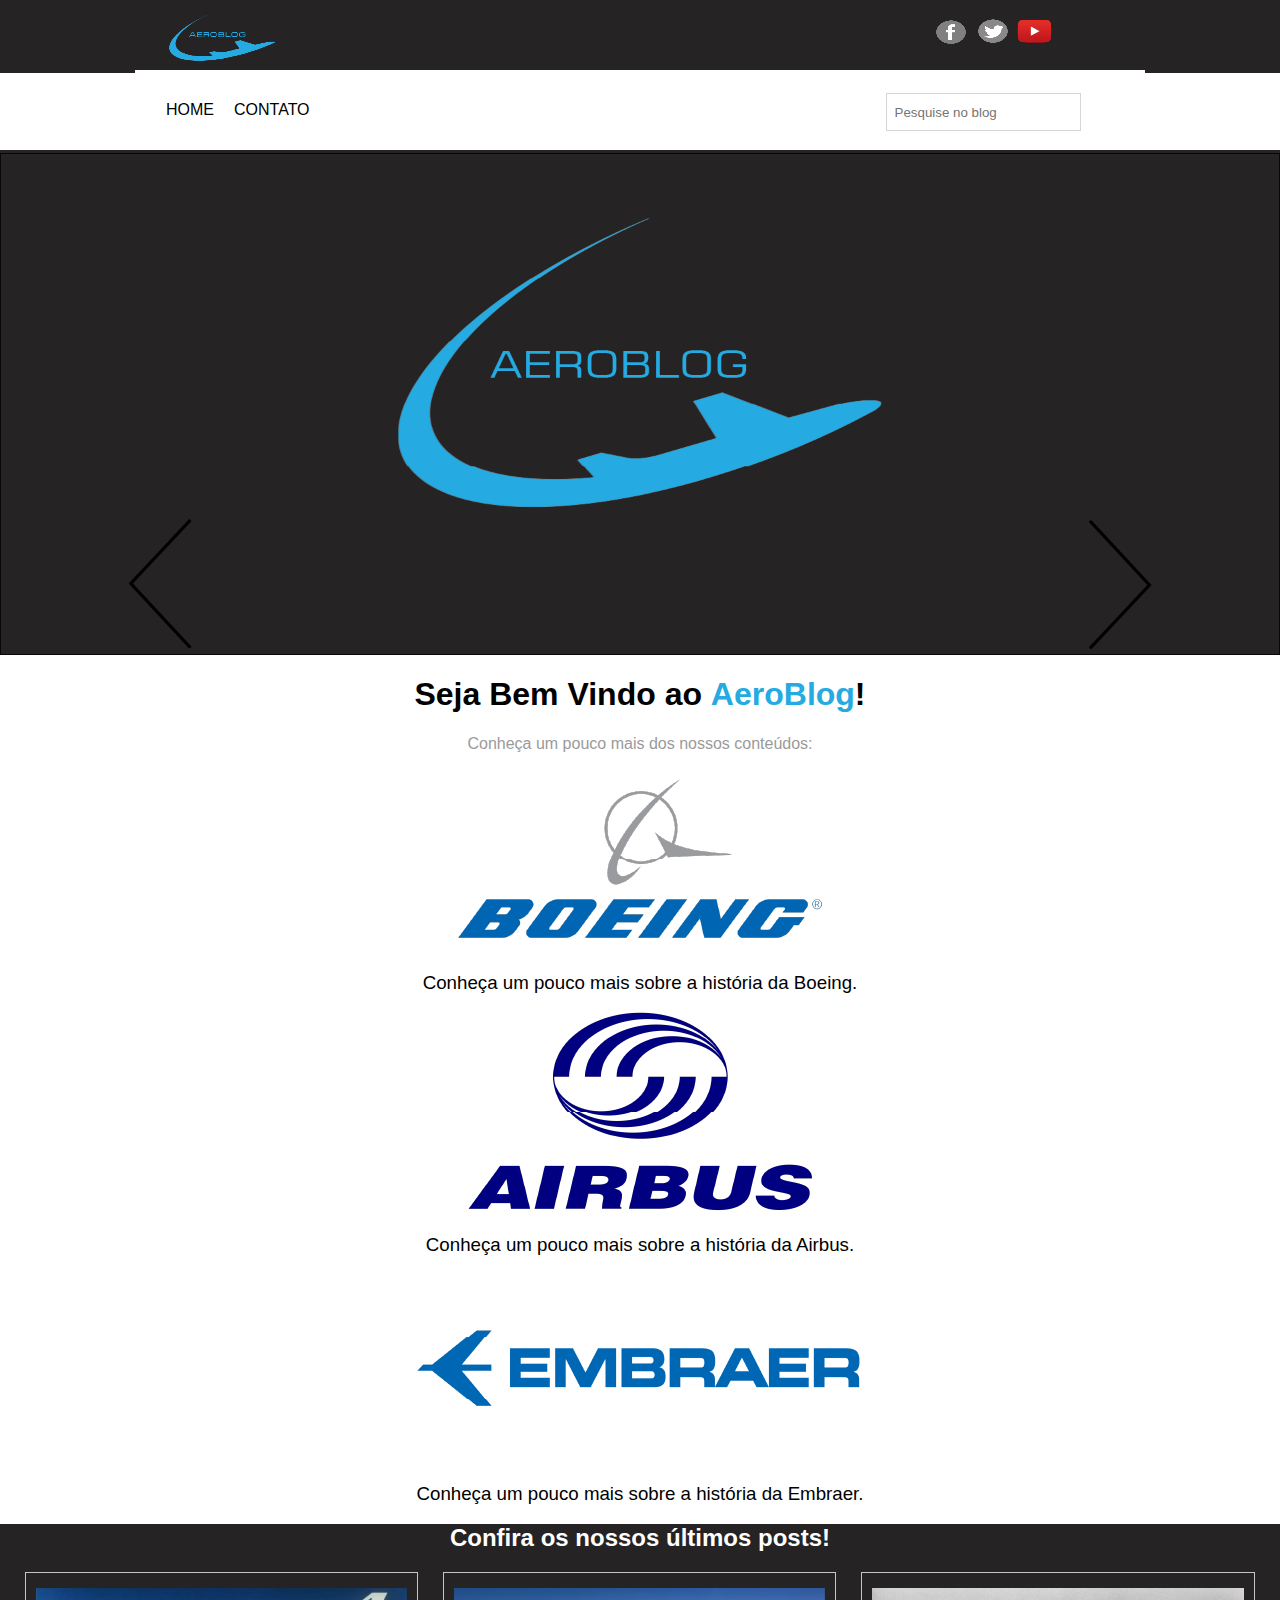
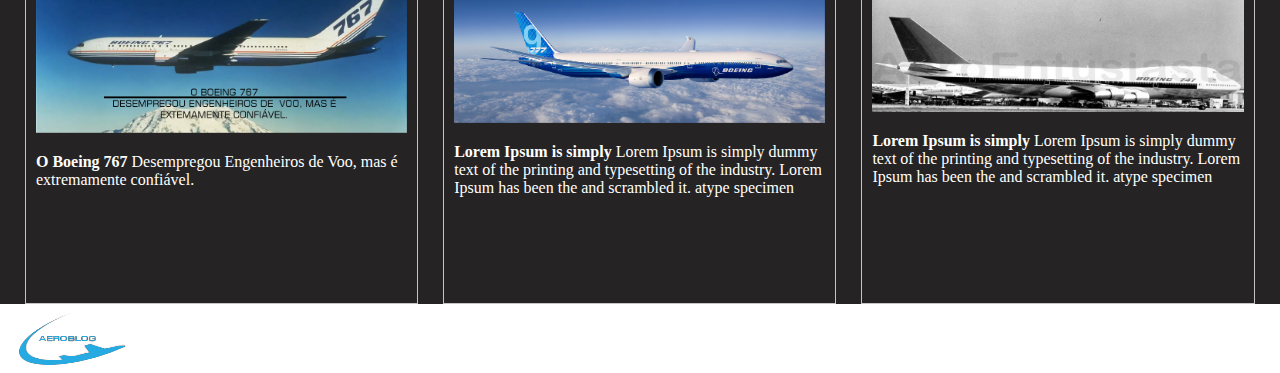
<file: index.html>
<!DOCTYPE html>

<html>

<head>
    <link rel="stylesheet" type="text/css" href="./css/main.css">
    <link rel="stylesheet" type="text/css" href="./css/slick.css" />

    <title>AeroBlog</title>
</head>

<body>
    <header class="Menu-principal">
        <main>
            <div class="retangulo-1">
                <div class="logoab">
                    <a href="index.html"><img src="./img/logo blog.png" /></a>
                </div>
                <div class="redesociais">
                    <ul>
                        <li>
                            <a href="https://www.facebook.com/" target="_blank">
                                <img src="./img/logo facebook.png" /></a>
                        </li>
                        <li>
                            <a href="https://twitter.com/login?lang=pt" target="_blank"><img
                                    src="./img/logo twitter.png" />
                            </a>
                        </li>
                        <li>
                            <a href="https://www.youtube.com/" target="_blank">
                                <img src="./img/logo youtube.png" />
                            </a>
                        </li>
                    </ul>
                </div>
            </div>
        </main>
    </header>
    <main class="paginatd bottonborder">
        <div class="retangulo2">
            <div class="menu">
                <ul>
                    <li>
                        <a href="index.html">Home</a>
                    </li>
                    <li>
                        <a href="Contato.html">Contato</a>
                    </li>

                </ul>
            </div>
            <div class="pesquisa">
                <input placeholder="Pesquise no blog" type="text" />
            </div>
        </div>

    </main>
    <div class="paginatd">
        <div class="slider-principal">
            <img src="./img/Introduc.png">
            <img src="./img/Boeingimg.png">
            <img src="./img/Embraerimg.png">
        </div>

    </div>
    <div class="paginatd">
        <div class="content text-destaque">
            <h1> Seja Bem Vindo ao <strong>AeroBlog</strong>!</h1>
            <p>Conheça um pouco mais dos nossos conteúdos:</p>

            <div class="imgscontent">
                <a href="Boeing.html"> <img src="./img/Asset 8.png" /> </a>
                <h3> Conheça um pouco mais sobre a história da Boeing. </h3>
                <p></p>
            </div>
            <div class="imgscontent">
                <a href="Airbus.html"> <img src="./img/Asset 9.png" /> </a>
                <h3> Conheça um pouco mais sobre a história da Airbus. </h3>
                <p></p>
            </div>
            <div class="imgscontent">
                <a href="Embraer.html"> <img src="./img/Asset 10.png" /> </a>
                <h3> Conheça um pouco mais sobre a história da Embraer. </h3>
                <p></p>
            </div>

        </div>
    </div>

    <div class="Posts border">
        <h2> Confira os nossos últimos posts!</h2>
    </div>
    <div class="paginatd bloco-imagens-texto">
        <div class="paginat bloco-texto bloco-imagem">
            <a href="boeing767.html" style="text-decoration: none"><img src="./img/Boeing767.png">
                <p><b>O Boeing 767</b>
                    Desempregou Engenheiros de Voo, mas é extremamente confiável.
                </p>
            </a>
        </div>
        <div class="paginat bloco-texto bloco-imagem">
            <img src="./img/BoeingAP.png">
            <p><b>Lorem Ipsum is simply</b>
                Lorem Ipsum is simply dummy text of the printing and typesetting of the
                industry. Lorem
                Ipsum has been
                the and scrambled it.
                atype specimen
            </p>
        </div>
        <div class="paginat bloco-texto bloco-imagem">
            <img src="./img/Asset 13.png">
            <p><b>Lorem Ipsum is simply</b>
                Lorem Ipsum is simply dummy text of the printing and typesetting of the
                industry. Lorem
                Ipsum has been
                the and scrambled it.
                atype specimen
            </p>

        </div>
    </div>

    <div class="retangulo-1 ">
        <div class="logoab">
            <a href="index.html"><img src="./img/logo blog.png" /></a>
        </div>

        </header>
        </main>

        <script type="text/javascript" src="./js/jquery-1.11.0.min.js"></script>
        <script type="text/javascript" src="./js/jquery-migrate.js"></script>
        <script type="text/javascript" src="./js/slick.min.js"></script>
        <script type="text/javascript" src="./js/main.js"></script>
</body>

</html>
</file>
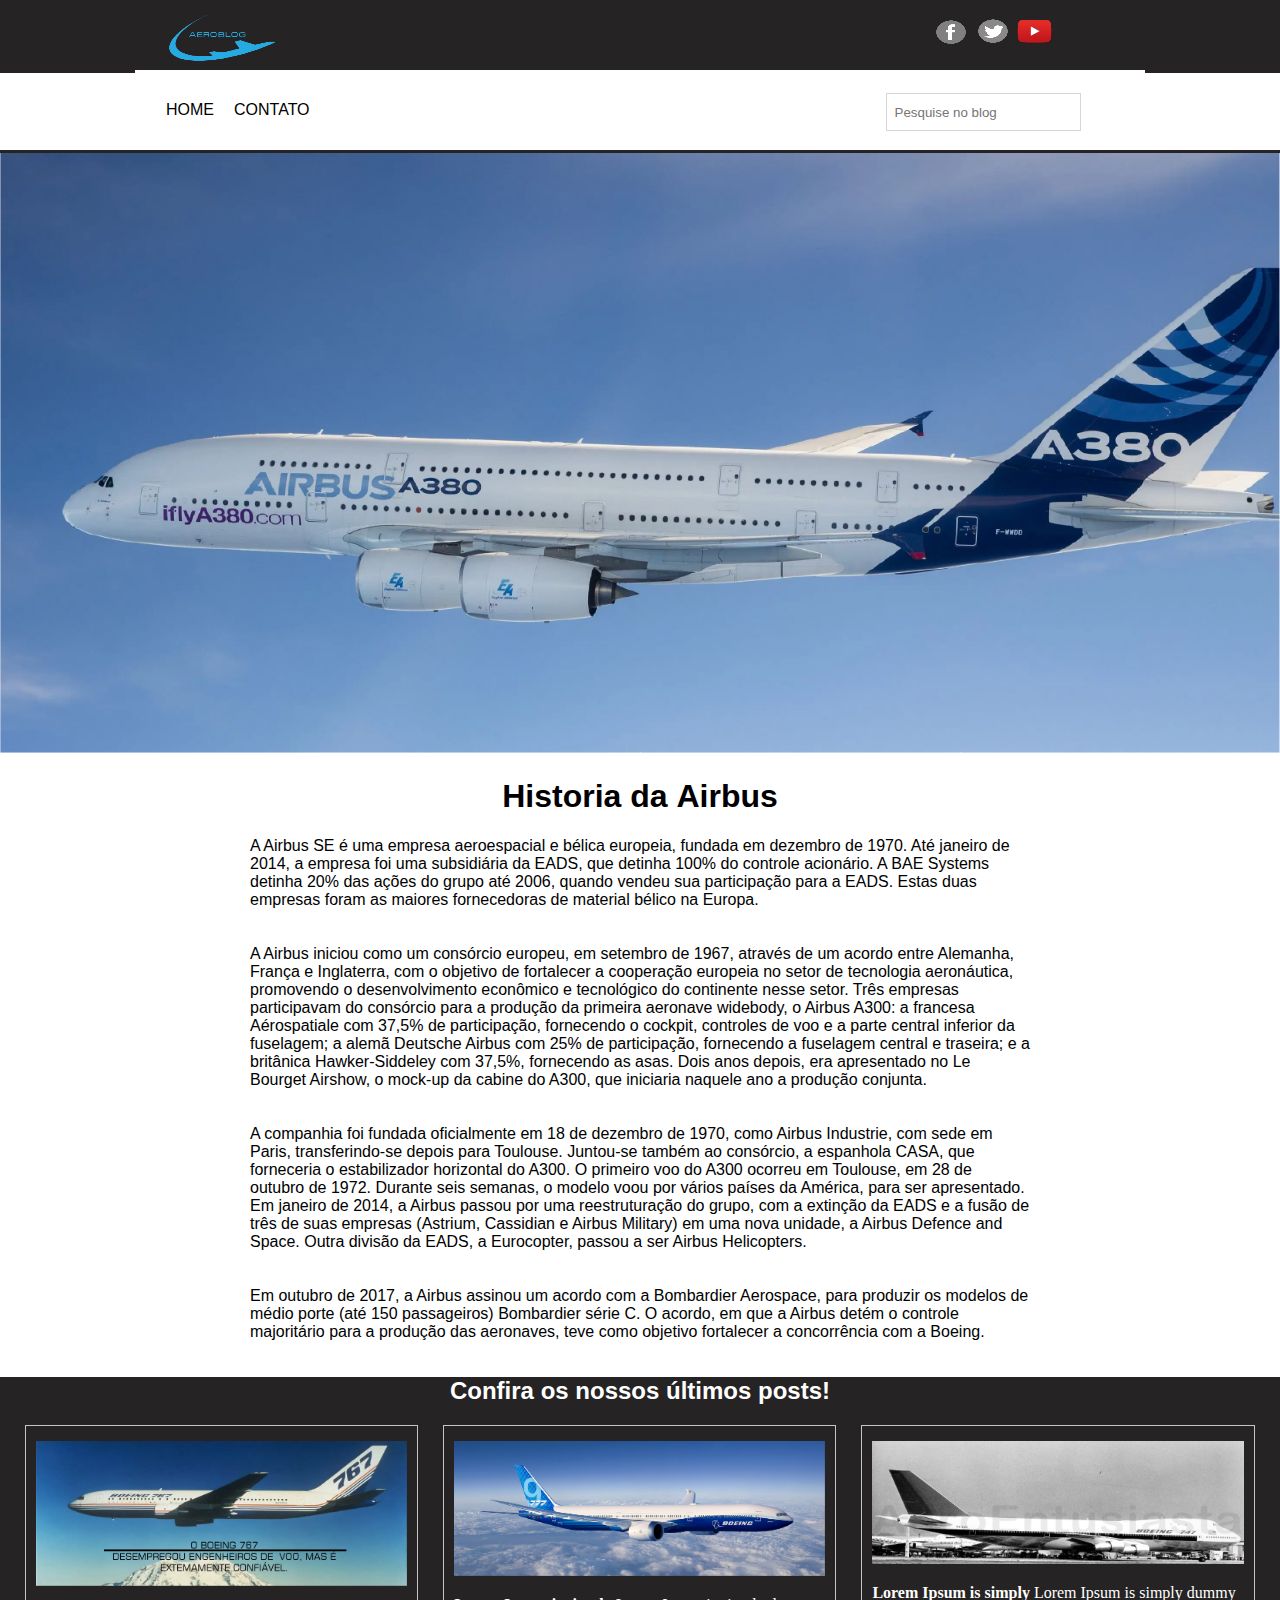
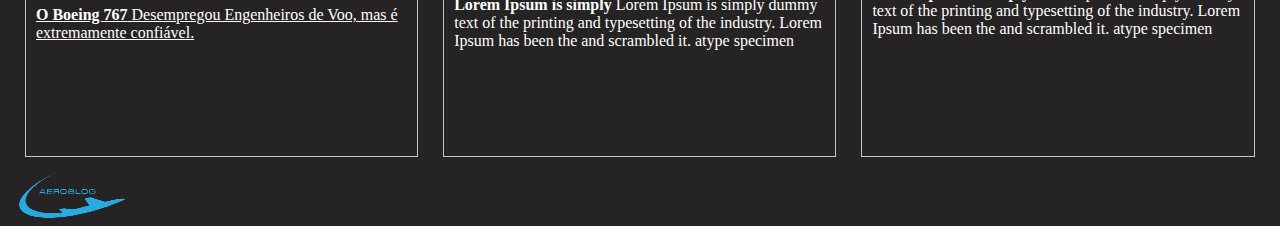
<file: Airbus.html>
<!DOCTYPE html>
<html>

<head>
    <link rel="stylesheet" type="text/css" href="./css/main.css">
    <link rel="stylesheet" type="text/css" href="./css/Airbus.css">
    <title>História da Airbus</title>
</head>

<body>
    <header class="Menu-principal">
        <main>
            <div class="retangulo-1">
                <div class="logoab">
                    <a href="index.html"><img src="./img/logo blog.png" /></a>
                </div>
                <div class="redesociais">
                    <ul>
                        <li>
                            <a href="https://www.facebook.com/" target="_blank">
                                <img src="./img/logo facebook.png" /></a>
                        </li>
                        <li>
                            <a href="https://twitter.com/login?lang=pt" target="_blank"><img
                                    src="./img/logo twitter.png" />
                            </a>
                        </li>
                        <li>
                            <a href="https://www.youtube.com/" target="_blank">
                                <img src="./img/logo youtube.png" />
                            </a>
                        </li>
                    </ul>
                </div>
            </div>
        </main>
    </header>
    <main class="paginatd bottonborder">
        <div class="retangulo2">
            <div class="menu">
                <ul>
                    <li>
                        <a href="index.html">Home</a>
                    </li>
                    <li>
                        <a href="Contato.html">Contato</a>
                    </li>

                </ul>
            </div>
            <div class="pesquisa">
                <input placeholder="Pesquise no blog" type="text" />
            </div>
        </div>
    </main>

    <div class="paginatd">
        <div class="histairbus text-airbus">
            <img src="./img/Airbuss.png">
            <h1>Historia da <strong>Airbus</strong></h1>
            <p>A Airbus SE é uma empresa aeroespacial e bélica europeia, fundada em dezembro de 1970. Até janeiro de
                2014, a empresa foi uma subsidiária da EADS, que detinha 100% do controle acionário. A BAE Systems
                detinha 20% das ações do grupo até 2006, quando vendeu sua participação para a EADS. Estas duas
                empresas foram as maiores fornecedoras de material bélico na Europa.
            </p><br></br>

            <p>A Airbus iniciou como um consórcio europeu, em setembro de 1967, através de um acordo entre Alemanha,
                França e Inglaterra, com o objetivo de fortalecer a cooperação europeia no setor de tecnologia
                aeronáutica, promovendo o desenvolvimento econômico e tecnológico do continente nesse setor. Três
                empresas participavam do consórcio para a produção da primeira aeronave widebody, o Airbus A300: a
                francesa Aérospatiale com 37,5% de participação, fornecendo o cockpit, controles de voo e a parte
                central inferior da fuselagem; a alemã Deutsche Airbus com 25% de participação, fornecendo a fuselagem
                central e traseira; e a britânica Hawker-Siddeley com 37,5%, fornecendo as asas. Dois anos depois, era
                apresentado no Le Bourget Airshow, o mock-up da cabine do A300, que iniciaria naquele ano a produção
                conjunta.</p><br></br>

            <p>A companhia foi fundada oficialmente em 18 de dezembro de 1970, como Airbus Industrie, com sede em Paris,
                transferindo-se depois para Toulouse. Juntou-se também ao consórcio, a espanhola CASA, que forneceria o
                estabilizador horizontal do A300. O primeiro voo do A300 ocorreu em Toulouse, em 28 de outubro de 1972.
                Durante seis semanas, o modelo voou por vários países da América, para ser apresentado.
                Em janeiro de 2014, a Airbus passou por uma reestruturação do grupo, com a extinção da EADS e a fusão de
                três de suas empresas (Astrium, Cassidian e Airbus Military) em uma nova unidade, a Airbus Defence and
                Space. Outra divisão da EADS, a Eurocopter, passou a ser Airbus Helicopters.</p><br></br>

            <p>Em outubro de 2017, a Airbus assinou um acordo com a Bombardier Aerospace, para produzir os modelos de
                médio porte (até 150 passageiros) Bombardier série C. O acordo, em que a Airbus detém o controle
                majoritário para a produção das aeronaves, teve como objetivo fortalecer a concorrência com a
                Boeing.</p><br></br>
        </div>
    </div>
    <div class="Posts border">
        <h2> Confira os nossos últimos posts!</h2>
    </div>
    <div class="paginatd bloco-imagens-texto">
        <div class="paginat bloco-texto bloco-imagem">
            <a href="boeing767.html"><img src="./img/Boeing767.png">
                <p><b>O Boeing 767</b>
                    Desempregou Engenheiros de Voo, mas é extremamente confiável.
                </p>
            </a>
        </div>
        <div class="paginat bloco-texto bloco-imagem">
            <img src="./img/BoeingAP.png">
            <p><b>Lorem Ipsum is simply</b>
                Lorem Ipsum is simply dummy text of the printing and typesetting of the
                industry. Lorem
                Ipsum has been
                the and scrambled it.
                atype specimen
            </p>
        </div>
        <div class="paginat bloco-texto bloco-imagem">
            <img src="./img/Asset 13.png">
            <p><b>Lorem Ipsum is simply</b>
                Lorem Ipsum is simply dummy text of the printing and typesetting of the
                industry. Lorem
                Ipsum has been
                the and scrambled it.
                atype specimen
            </p>

        </div>
        <div class="retangulo-1 ">
            <div class="logoab">
                <a href="index.html"><img src="./img/logo blog.png" /></a>
            </div>

</body>

</html>
</file>
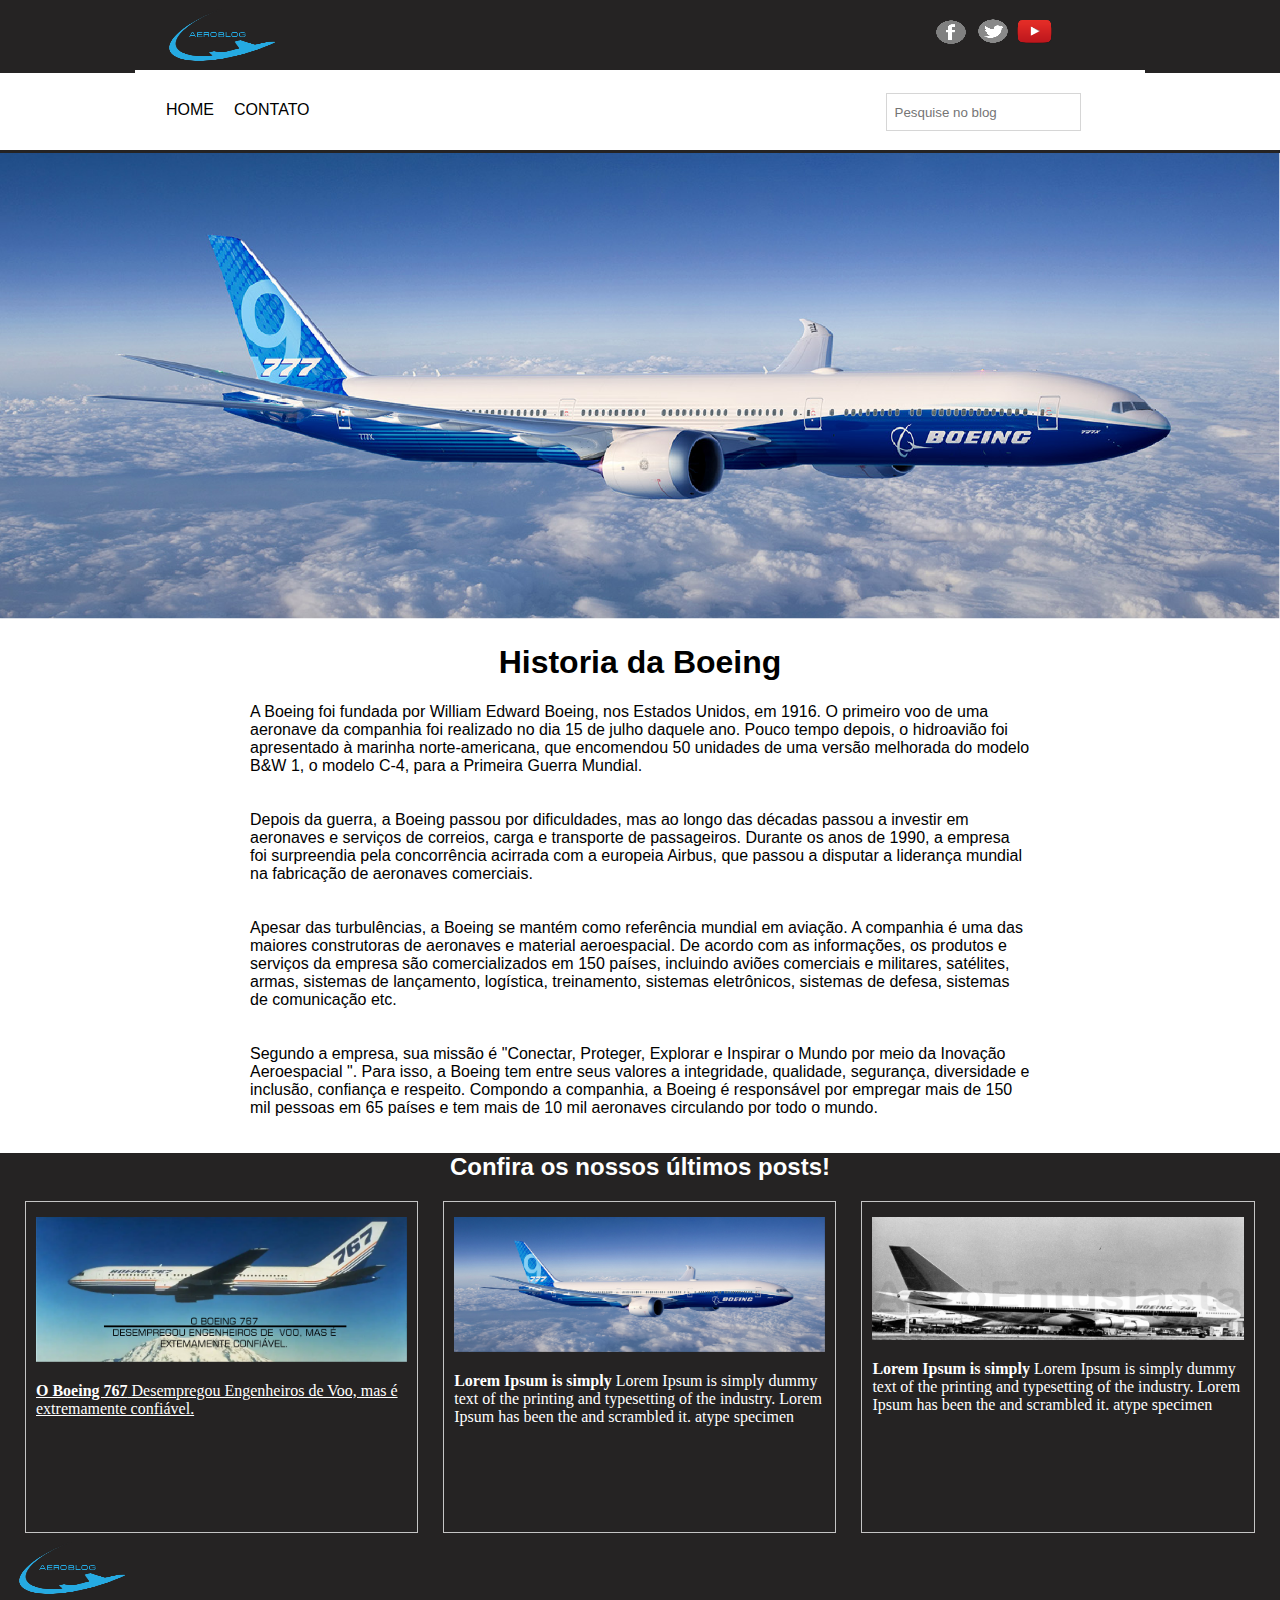
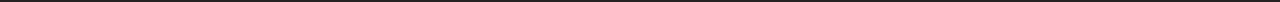
<file: Boeing.html>
<!DOCTYPE html>
<html>

<head>
    <link rel="stylesheet" type="text/css" href="./css/main.css">
    <link rel="stylesheet" type="text/css" href="./css/Boeing.css">
    <title>Historia da Boeing</title>
</head>

<body>
    <header class="Menu-principal">
        <main>
            <div class="retangulo-1">
                <div class="logoab">
                    <a href="index.html"><img src="./img/logo blog.png" /></a>
                </div>
                <div class="redesociais">
                    <ul>
                        <li>
                            <a href="https://www.facebook.com/" target="_blank">
                                <img src="./img/logo facebook.png" /></a>
                        </li>
                        <li>
                            <a href="https://twitter.com/login?lang=pt" target="_blank"><img
                                    src="./img/logo twitter.png" />
                            </a>
                        </li>
                        <li>
                            <a href="https://www.youtube.com/" target="_blank">
                                <img src="./img/logo youtube.png" />
                            </a>
                        </li>
                    </ul>
                </div>
            </div>
        </main>
    </header>
    <main class="paginatd bottonborder">
        <div class="retangulo2">
            <div class="menu">
                <ul>
                    <li>
                        <a href="index.html">Home</a>
                    </li>
                    <li>
                        <a href="Contato.html">Contato</a>
                    </li>
                </ul>
            </div>
            <div class="pesquisa">
                <input placeholder="Pesquise no blog" type="text" />
            </div>
        </div>
    </main>

    <div class="paginatd">
        <div class="histboeing text-boeing">
            <img src="./img/BoeingAP.png">
            <h1>Historia da <strong>Boeing</strong></h1>
            <p>A Boeing foi fundada por William Edward Boeing, nos Estados Unidos, em 1916. O primeiro voo de uma
                aeronave
                da companhia foi realizado no dia 15 de julho daquele ano. Pouco tempo depois, o hidroavião foi
                apresentado
                à marinha norte-americana, que encomendou 50 unidades de uma versão melhorada do modelo B&W 1, o modelo
                C-4,
                para a Primeira Guerra Mundial.
            </p><br></br>

            <p>Depois da guerra, a Boeing passou por dificuldades, mas ao longo das décadas passou a investir em
                aeronaves e
                serviços de correios, carga e transporte de passageiros. Durante os anos de 1990, a empresa foi
                surpreendia
                pela concorrência acirrada com a europeia Airbus, que passou a disputar a liderança mundial na
                fabricação de
                aeronaves comerciais.</p><br></br>

            <p>Apesar das turbulências, a Boeing se mantém como referência mundial em aviação. A companhia é uma das
                maiores
                construtoras de aeronaves e material aeroespacial. De acordo com as informações, os produtos e serviços
                da
                empresa são comercializados em 150 países, incluindo aviões comerciais e militares, satélites, armas,
                sistemas de lançamento, logística, treinamento, sistemas eletrônicos, sistemas de defesa, sistemas de
                comunicação etc.</p><br></br>

            <p>Segundo a empresa, sua missão é "Conectar, Proteger, Explorar e Inspirar o Mundo por meio da Inovação
                Aeroespacial ". Para isso, a Boeing tem entre seus valores a integridade, qualidade, segurança,
                diversidade
                e inclusão, confiança e respeito. Compondo a companhia, a Boeing é responsável por empregar mais de 150
                mil
                pessoas em 65 países e tem mais de 10 mil aeronaves circulando por todo o mundo.</p><br></br>
        </div>
    </div>
    <div class="Posts border">
        <h2> Confira os nossos últimos posts!</h2>
    </div>
    <div class="paginatd bloco-imagens-texto">
        <div class="paginat bloco-texto bloco-imagem">
            <a href="boeing767.html"><img src="./img/Boeing767.png">
                <p><b>O Boeing 767</b>
                    Desempregou Engenheiros de Voo, mas é extremamente confiável.
                </p>
            </a>
        </div>
        <div class="paginat bloco-texto bloco-imagem">
            <img src="./img/BoeingAP.png">
            <p><b>Lorem Ipsum is simply</b>
                Lorem Ipsum is simply dummy text of the printing and typesetting of the
                industry. Lorem
                Ipsum has been
                the and scrambled it.
                atype specimen
            </p>
        </div>
        <div class="paginat bloco-texto bloco-imagem">
            <img src="./img/Asset 13.png">
            <p><b>Lorem Ipsum is simply</b>
                Lorem Ipsum is simply dummy text of the printing and typesetting of the
                industry. Lorem
                Ipsum has been
                the and scrambled it.
                atype specimen
            </p>

        </div>

        <div class="retangulo-1 ">
            <div class="logoab">
                <a href="index.html"><img src="./img/logo blog.png" /></a>
            </div>
</body>

</html>
</file>
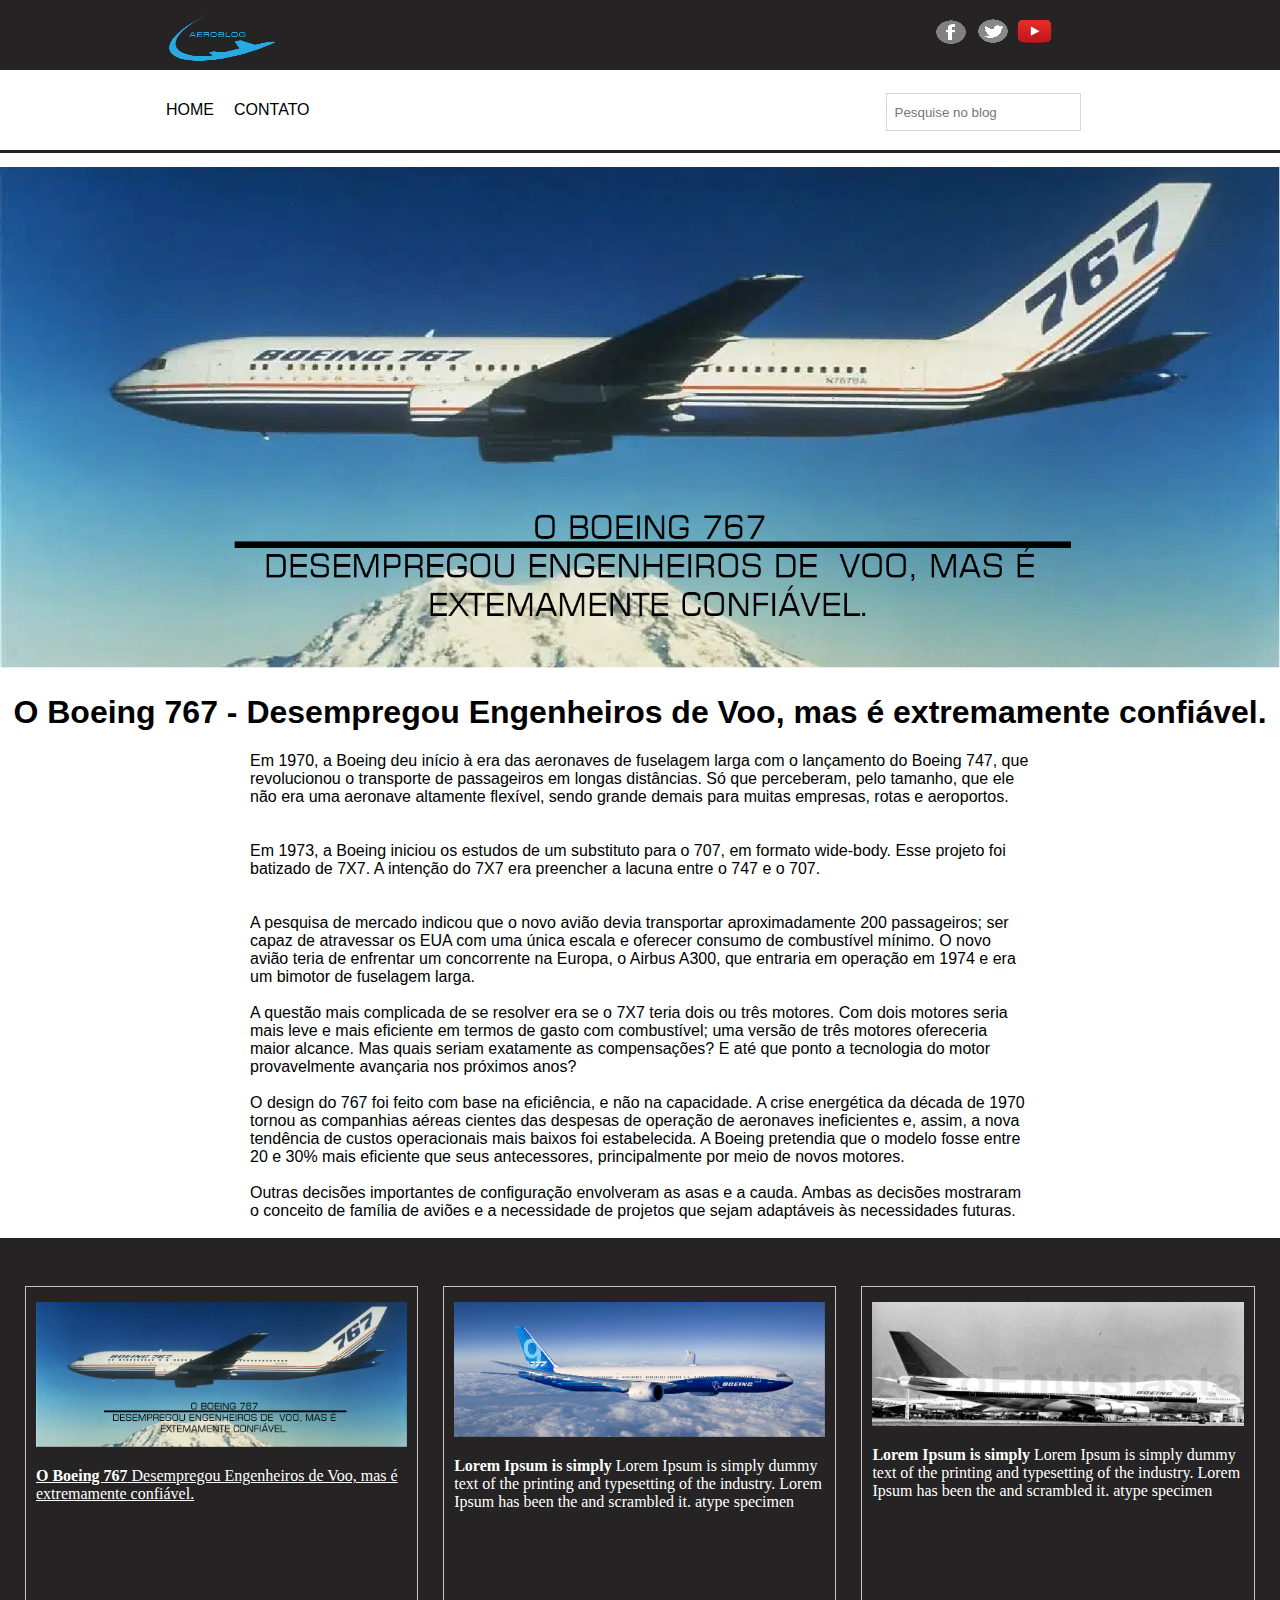
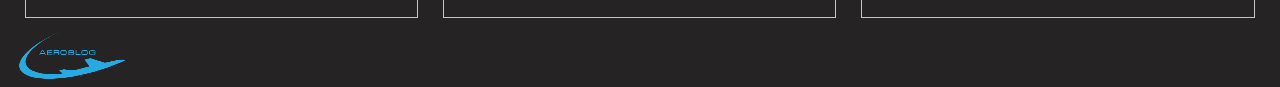
<file: boeing767.html>
<!DOCTYPE html>
<html>

<head>
    <link rel="stylesheet" type="text/css" href="./css/main.css">
    <link rel="stylesheet" type="text/css" href="./css/boeing767.css">
    <title>O Boeing 767</title>
</head>

<body>
    <header class="Menu-principal">
        <main>
            <div class="retangulo-1">
                <div class="logoab">
                    <a href="index.html"><img src="./img/logo blog.png" /></a>
                </div>
                <div class="redesociais">
                    <ul>
                        <li>
                            <a href="https://www.facebook.com/" target="_blank">
                                <img src="./img/logo facebook.png" /></a>
                        </li>
                        <li>
                            <a href="https://twitter.com/login?lang=pt" target="_blank"><img
                                    src="./img/logo twitter.png" />
                            </a>
                        </li>
                        <li>
                            <a href="https://www.youtube.com/" target="_blank">
                                <img src="./img/logo youtube.png" />
                            </a>
                        </li>
                    </ul>
                </div>
            </div>
        </main>
    </header>
    <main class="paginatd bottonborder">
        <div class="retangulo2">
            <div class="menu">
                <ul>
                    <li>
                        <a href="index.html">Home</a>
                    </li>

                    <li>
                        <a href="Contato.html">Contato</a>
                    </li>
                </ul>
            </div>
            <div class="pesquisa">
                <input placeholder="Pesquise no blog" type="text" />
            </div>
        </div>


        <div class="paginatd">
            <div class="boeing767 text-767">
                <img src="./img/Boeing767.png">
                <h1> O Boeing 767 - Desempregou Engenheiros de Voo, mas é extremamente confiável.</h1>
                <p>Em 1970, a Boeing deu início à era das aeronaves de fuselagem larga com o lançamento do Boeing 747,
                    que revolucionou o transporte de passageiros em longas distâncias. Só que perceberam, pelo tamanho,
                    que ele não era uma aeronave altamente flexível, sendo grande demais para muitas empresas, rotas e
                    aeroportos.
                </p><br></br>

                <p>Em 1973, a Boeing iniciou os estudos de um substituto para o 707, em formato wide-body. Esse projeto
                    foi batizado de 7X7. A intenção do 7X7 era preencher a lacuna entre o 747 e o 707. </p><br></br>

                <p>A pesquisa de mercado indicou que o novo avião devia transportar aproximadamente 200 passageiros; ser
                    capaz de atravessar os EUA com uma única escala e oferecer consumo de combustível mínimo. O novo
                    avião teria de enfrentar um concorrente na Europa, o Airbus A300, que entraria em operação em 1974 e
                    era um bimotor de fuselagem larga.</p>
                <br>

                <p>A questão mais complicada de se resolver era se o 7X7 teria dois ou três motores. Com dois motores
                    seria mais leve e mais eficiente em termos de gasto com combustível; uma versão de três motores
                    ofereceria maior alcance. Mas quais seriam exatamente as compensações? E até que ponto a tecnologia
                    do motor provavelmente avançaria nos próximos anos?</p><br>

                <p>O design do 767 foi feito com base na eficiência, e não na capacidade. A crise energética da década
                    de 1970 tornou as companhias aéreas cientes das despesas de operação de aeronaves ineficientes e,
                    assim, a nova tendência de custos operacionais mais baixos foi estabelecida. A Boeing pretendia que
                    o modelo fosse entre 20 e 30% mais eficiente que seus antecessores, principalmente por meio de novos
                    motores.
                </p><br>

                <p>Outras decisões importantes de configuração envolveram as asas e a cauda. Ambas as decisões mostraram
                    o conceito de família de aviões e a necessidade de projetos que sejam adaptáveis às necessidades
                    futuras.
                </p><br>
            </div>
        </div>
       
        <div class="paginatd bloco-imagens-texto">
            <div class="paginat bloco-texto bloco-imagem">
                <a href="boeing767.html"><img src="./img/Boeing767.png">
                    <p><b>O Boeing 767</b>
                        Desempregou Engenheiros de Voo, mas é extremamente confiável.
                    </p>
                </a>
            </div>
            <div class="paginat bloco-texto bloco-imagem">
                <img src="./img/BoeingAP.png">
                <p><b>Lorem Ipsum is simply</b>
                    Lorem Ipsum is simply dummy text of the printing and typesetting of the
                    industry. Lorem
                    Ipsum has been
                    the and scrambled it.
                    atype specimen
                </p>
            </div>
            <div class="paginat bloco-texto bloco-imagem">
                <img src="./img/Asset 13.png">
                <p><b>Lorem Ipsum is simply</b>
                    Lorem Ipsum is simply dummy text of the printing and typesetting of the
                    industry. Lorem
                    Ipsum has been
                    the and scrambled it.
                    atype specimen
                </p>

            </div>

            <div class="retangulo-1 ">
                <div class="logoab">
                    <a href="index.html"><img src="./img/logo blog.png" /></a>
                </div>



</body>

</html>
</file>
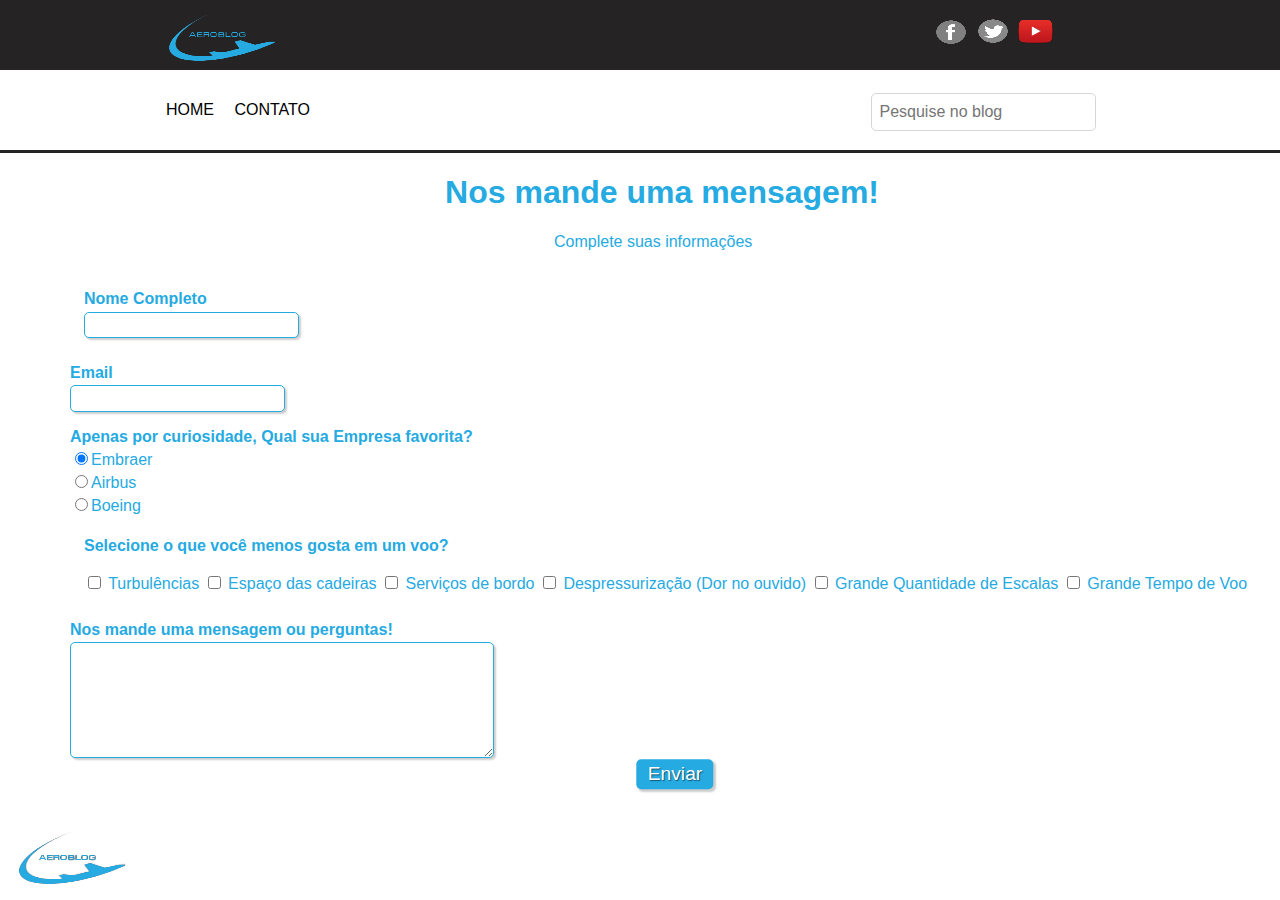
<file: Contato.html>
<!DOCTYPE html>
<html>

<head>
    <link rel="stylesheet" type="text/css" href="./css/main.css">
    <link rel="stylesheet" type="text/css" href="./css/Contato.css">
    <title>Entre em contato! </title>
</head>

<body>
    <header class="Menu-principal">
        <main>
            <div class="retangulo-1">
                <div class="logoab">
                    <a href="index.html"><img src="./img/logo blog.png" /></a>
                </div>
                <div class="redesociais">
                    <ul>
                        <li>
                            <a href="https://www.facebook.com/" target="_blank">
                                <img src="./img/logo facebook.png" /></a>
                        </li>
                        <li>
                            <a href="https://twitter.com/login?lang=pt" target="_blank"><img
                                    src="./img/logo twitter.png" />
                            </a>
                        </li>
                        <li>
                            <a href="https://www.youtube.com/" target="_blank">
                                <img src="./img/logo youtube.png" />
                            </a>
                        </li>
                    </ul>
                </div>
            </div>
        </main>
    </header>
    <main class="paginatd bottonborder">
        <div class="retangulo2">
            <div class="menu">
                <ul>
                    <li>
                        <a href="index.html">Home</a>
                    </li>
                    <li>
                        <a href="Contato.html">Contato</a>
                    </li>
                </ul>
            </div>
            <div class="pesquisa">
                <input placeholder="Pesquise no blog" type="text" />
            </div>
        </div>
    </main>


    <div class="formcenter">
        <div class="paginatd">
            <h1 id="titulo">Nos mande uma mensagem!</h1>
            <p id="subtitulo">Complete suas informações</p>
            <br>
        </div>

        <form class="paginatd">

            <fieldset class="grupo">
                <div class="campo">
                    <label for="nome"><strong>Nome Completo</strong></label>
                    <input type="text" name="nome" id="nome" required>
                </div>

            </fieldset>

            <div class="campo">
                <label for="email"><strong>Email</strong></label>
                <input type="email" name="email" id="email" required>
            </div>

            <div class="campo">
                <label><strong>Apenas por curiosidade, Qual sua Empresa favorita?</strong></label>
                <label>
                    <input type="radio" name="empresa" value="Embraer" checked>Embraer
                </label>
                <label>
                    <input type="radio" name="empresa" value="Airbus">Airbus
                </label>
                <label>
                    <input type="radio" name="empresa" value="Boeing">Boeing
                </label>
            </div>

            <fieldset class="grupo">

                <div id="check">
                    <label><strong>Selecione o que você menos gosta em um voo?</strong></label><br><br>
                    <input type="checkbox" id="voo1" name="voo1" value="Turbulências">
                    <label for="voo1"> Turbulências</label>
                    <input type="checkbox" id="voo2" name="voo2" value="Espaço das cadeiras">
                    <label for="voo2"> Espaço das cadeiras</label>
                    <input type="checkbox" id="voo3" name="voo3" value="Serviços de bordo">
                    <label for="voo3"> Serviços de bordo</label>
                    <input type="checkbox" id="voo4" name="voo4" value="Despressurização (Dor no ouvido)">
                    <label for="voo4"> Despressurização (Dor no ouvido)</label>
                    <input type="checkbox" id="voo5" name="voo5" value="Grande Quantidade de Escalas">
                    <label for="voo5"> Grande Quantidade de Escalas</label>
                    <input type="checkbox" id="voo6" name="voo6" value="Grande Tempo de Voo">
                    <label for="voo6"> Grande Tempo de Voo</label>
                </div>
            </fieldset>

            <div class="campo">
                <br>
                <label for="mensagem"><strong>Nos mande uma mensagem ou perguntas! </strong></label>
                <textarea rows="6" style="width: 26em" id="mensagem" name="mensagem"></textarea>
            </div>

            <button class="botao" type="submit" onsubmit="">Enviar</button>

        </form>
    </div>
    <div class="retangulo-1 ">
        <div class="logoab">
            <a href="index.html"><img src="./img/logo blog.png" /></a>
        </div>

</body>

</html>
</file>
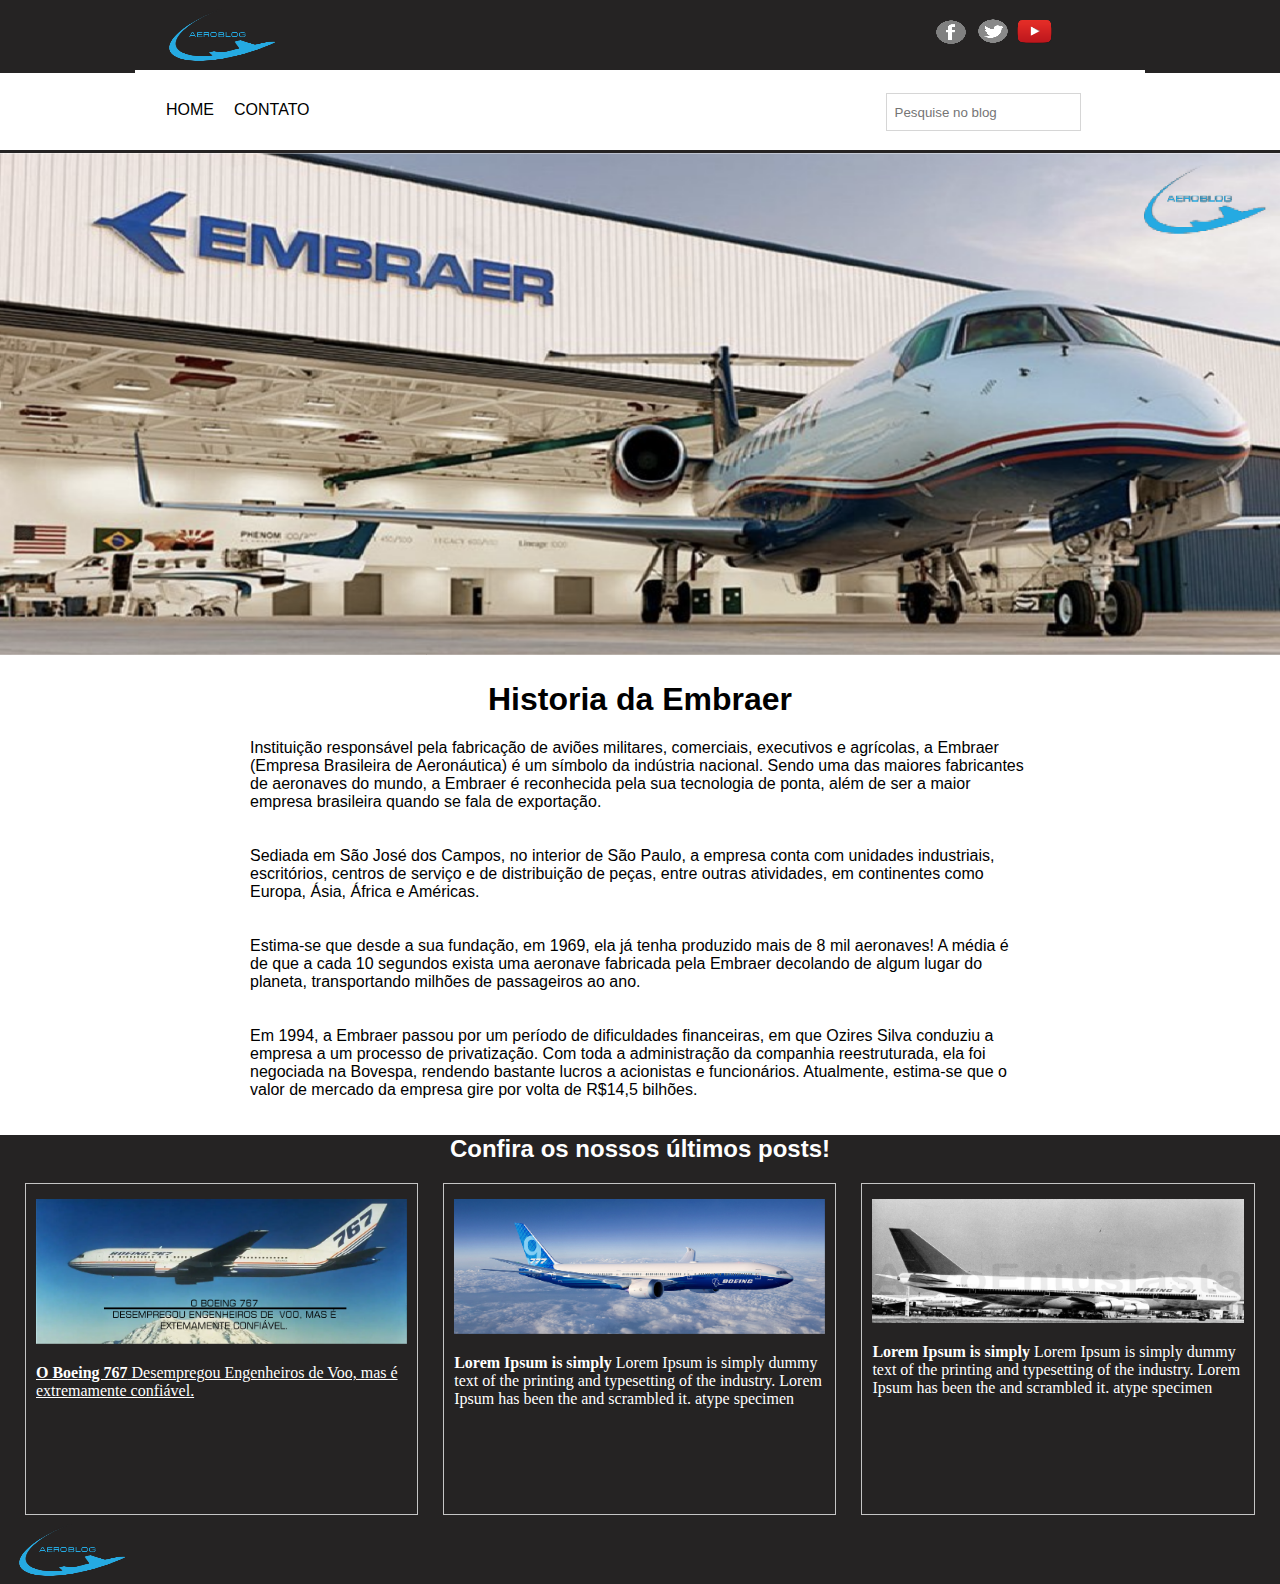
<file: Embraer.html>
<!DOCTYPE html>
<html>

<head>
    <link rel="stylesheet" type="text/css" href="./css/main.css">
    <link rel="stylesheet" type="text/css" href="./css/Embraer.css">
    <title>História da Embraer</title>
</head>

<body>
    <header class="Menu-principal">
        <main>
            <div class="retangulo-1">
                <div class="logoab">
                    <a href="index.html"><img src="./img/logo blog.png" /></a>
                </div>
                <div class="redesociais">
                    <ul>
                        <li>
                            <a href="https://www.facebook.com/">
                                <img src="./img/logo facebook.png" target="_blank" /></a>
                        </li>
                        <li>
                            <a href="https://twitter.com/login?lang=pt" target="_blank"><img
                                    src="./img/logo twitter.png" />
                            </a>
                        </li>
                        <li>
                            <a href="https://www.youtube.com/" target="_blank">
                                <img src="./img/logo youtube.png" />
                            </a>
                        </li>
                    </ul>
                </div>
            </div>
        </main>
    </header>
    <main class="paginatd bottonborder">
        <div class="retangulo2">
            <div class="menu">
                <ul>
                    <li>
                        <a href="index.html">Home</a>
                    </li>
                    <li>
                        <a href="Contato.html">Contato</a>
                    </li>
                </ul>
            </div>
            <div class="pesquisa">
                <input placeholder="Pesquise no blog" type="text" />
            </div>
        </div>
    </main>
    <div class="paginatd">
        <div class="histembraer text-embr">
            <img src="./img/embrpag.png">
            <h1>Historia da <strong>Embraer</strong></h1>
            <p>Instituição responsável pela fabricação de aviões militares, comerciais, executivos e agrícolas, a
                Embraer
                (Empresa Brasileira de Aeronáutica) é um símbolo da indústria nacional. Sendo uma das maiores
                fabricantes de
                aeronaves do mundo, a Embraer é reconhecida pela sua tecnologia de ponta, além de ser a maior empresa
                brasileira quando se fala de exportação.
            </p><br></br>

            <p>Sediada em São José dos Campos, no interior de São Paulo, a empresa conta com unidades industriais,
                escritórios, centros de serviço e de distribuição de peças, entre outras atividades, em continentes como
                Europa, Ásia, África e Américas.</p><br></br>

            <p>Estima-se que desde a sua fundação, em 1969, ela já tenha produzido mais de 8 mil aeronaves! A média é de
                que
                a cada 10 segundos exista uma aeronave fabricada pela Embraer decolando de algum lugar do planeta,
                transportando milhões de passageiros ao ano.</p><br></br>

            <p>Em 1994, a Embraer passou por um período de dificuldades financeiras, em que Ozires Silva conduziu a
                empresa
                a um processo de privatização. Com toda a administração da companhia reestruturada, ela foi negociada na
                Bovespa, rendendo bastante lucros a acionistas e funcionários. Atualmente, estima-se que o valor de
                mercado
                da empresa gire por volta de R$14,5 bilhões.</p><br></br>
        </div>
    </div>
    <div class="Posts border">
        <h2> Confira os nossos últimos posts!</h2>
    </div>
    <div class="paginatd bloco-imagens-texto">
        <div class="paginat bloco-texto bloco-imagem">
            <a href="boeing767.html"><img src="./img/Boeing767.png">
                <p><b>O Boeing 767</b>
                    Desempregou Engenheiros de Voo, mas é extremamente confiável.
                </p>
            </a>
        </div>
        <div class="paginat bloco-texto bloco-imagem">
            <img src="./img/BoeingAP.png">
            <p><b>Lorem Ipsum is simply</b>
                Lorem Ipsum is simply dummy text of the printing and typesetting of the
                industry. Lorem
                Ipsum has been
                the and scrambled it.
                atype specimen
            </p>
        </div>
        <div class="paginat bloco-texto bloco-imagem">
            <img src="./img/Asset 13.png">
            <p><b>Lorem Ipsum is simply</b>
                Lorem Ipsum is simply dummy text of the printing and typesetting of the
                industry. Lorem
                Ipsum has been
                the and scrambled it.
                atype specimen
            </p>

        </div>
        <div class="retangulo-1 ">
            <div class="logoab">
                <a href="index.html"><img src="./img/logo blog.png" /></a>
            </div>

</body>

</html>
</file>
<file: css/main.css>
body {
    width: 100%;
    height: 100%;
    margin: 0 auto;
}

ul {
    padding: 0px!important;
}

.Menu-principal {
    width: 100%;
    background-color: #252323;
    height: 70px;
}
main, .content {
    margin: 0 auto;
    width: 980px;
    position: relative;
}

.text-destaque p {
    color: #9a9a9a;
    text-align: center;

}
.text-destaque {
    text-align: center;
    font-family: Verdana, Geneva, Tahoma, sans-serif ;
}

.text-destaque h1 {
    color: #000
}
.text-destaque strong {
    color:#25AAE2;
}

.logoab {
    margin-top: auto;
    margin-bottom: auto;   
    width: 70%;
    float: left;  
}
.redesociais ul li {
    display: inline-block;
    

}
.redesociais {
    width: 20%;
    float: right;
}

.retangulo-1{
    background-color: #252323;
}

.retangulo2 {
    background-color: #ffffff;
    width: 980px;
    margin: 0 auto;
    padding: 15px;
}
.bottonborder {
    border-bottom: 3px solid #252323;
    height: 80px;
}

.border {
    border-top: 3px solid #252323;
    height: 100px;
}

.menu ul li {
    display: inline-block;
    color: black;
    margin-left: 16px;
    height: 50px;
    font-family: Verdana, Geneva, Tahoma, sans-serif ;
    
}
.menu ul li:hover{
    border-bottom: 2px solid #25AAE2;
}

.menu ul li a:hover{
    color: #25AAE2;
    

}

.menu ul li a {
    display: inline-block;
    color: black;
    text-decoration: none;
    font-size: 16px;
    text-transform: uppercase;

}
.menu {
    width: 70%;
    float:left;
}
.pesquisa{
    width: 30%;
    float: right;
    text-align: center;
}
.pesquisa input {
    margin-top: 8px;
    padding: 8px;
    height: 20px;
    border: 1px solid #d6d6d6
}

.paginatd{
    width: 100%;
    float: left;
    

}

button.slick-prev {
    font-size: 0px;
    border: none;
    width: 64px;
    height: 130px;
    z-index: 9;
    background-color: transparent;
    background-image: url('../img/prev.png');
    position: absolute;
    top:73%;
    left: 10%;
}

button.slick-next {
    font-size: 0px;
    border: none;
    width: 64px;
    height: 130px;
    z-index: 9;
    background-color: transparent;
    background-image: url('../img/prox.png');
    position: absolute;
    top:73%;
    right: 10%;
}
.slider-principal {
    width: 100%;
}
.slick-initialized {
    overflow: hidden;
}

.slick-dots li button {
    font-size: 0px;
    border: 3px solid #000;
    width: 22px;
    height: 22px;
    background: transparent;
    border-radius: 50%;
    cursor: pointer;

}
.slick-dots{
    margin: 0 auto;
    width: 50%;
    position: absolute;
    left: 47%;
    top: 750px;

}

.slick-dots li {
    padding-left: 10px;
    display: inline-block;
}

li.slick-active button{
    background: #25AAE2;

}

.paginat {
    text-align: center;
    padding-left: 15px;
    padding-right: 15px; 
    width: 29%;
    float: left;
    position: relative;
    padding: 10px;
}

.bloco-imagem img {
    margin: 0 auto;
    width: 100%;
    height: auto;
    
}
.bloco-imagens-texto{
    color:#ffffff;
}

.bloco-imagem {
    height: 300px ;
    border: 1px solid #c5c5c5;
    padding-top: 15px;
    padding-bottom: 15px;

    
}
.bloco-imagem b, p {
    text-align: left;
}
.bloco-texto {
    margin-top: 3em;
    margin-left: 25px;
   
}

h3 {
    font-weight: normal!important;
    
}

.bloco-imagens-texto {
    background-color: #252323;
}

a {
    color: inherit;
}

.Posts{
    text-align: center;
    font-family: Verdana, Geneva, Tahoma, sans-serif ;
    color:#ffffff;

}
</file>
<file: css/Airbus.css>
.histairbus img {
    width: 100%;
    height: 600px;
}

.text-airbus {
    text-align: center;
    font-family: Verdana, Geneva, Tahoma, sans-serif ;
    
}

.text-airbus p {
    text-align: left;
    margin: 0 auto;
    width: 780px;
    position: relative;   
}
</file>
<file: css/Boeing.css>
.histboeing img {
    width: 100%;
}

.text-boeing {
    text-align: center;
    font-family: Verdana, Geneva, Tahoma, sans-serif ;
    
}

.text-boeing p {
    text-align: left;
    margin: 0 auto;
    width: 780px;
    position: relative;   
}
</file>
<file: css/boeing767.css>
.boeing767 img {
    width: 100%;
}

.text-767{
    text-align: center;
    font-family: Verdana, Geneva, Tahoma, sans-serif ;
}

.text-767 p {
    text-align: left;
    margin: 0 auto;
    width: 780px;
    position: relative;   
}
</file>
<file: css/Contato.css>
#titulo {
    font-family: sans-serif;
    color: #25AAE2;
    margin-left: 31%
} 
#subtitulo {
    font-family: sans-serif;
    color: #25AAE2;
    margin-left: 40%;
} 

#check{
    display: inline-block;
}

fieldset {
    border: 0;
    
}

.formcenter{
    margin-left: 70px;
}
body{
    background-color: #ffffff;
    font-family: sans-serif;
    font-size: 1em;
    color: #25AAE2;
    text-align: left;
   
}

input, select, textarea, button {
    font-family: sans-serif;
    font-size: 1em;
    color: #25AAE2;
    border-radius: 5px;
}

.grupo:before, .grupo:after {
    display: table;
}

.grupo:after {
    clear: both;
}

.campo {
    margin-bottom: 1em;
}

.campo label {
    margin-bottom: 0.2em;
    color: #25AAE2;
    display: block;
}

fieldset.grupo .campo {
    float:  left;
    margin-right: 1em;
}

.campo input[type="text"], .campo input[type="email"], .campo select, .campo textarea {
    padding: 0.2em;
    border: 1px solid #25AAE2;
    box-shadow: 2px 2px 2px rgba(0,0,0,0.2);
    display: block;
    
   
}

.campo select option {
    padding-right: 1em;
}

.campo input:focus, .campo select:focus, .campo textarea:focus {
    background: #E0E0F8;
}

.botao {
    font-size: 1.2em;
    background: #25AAE2;
    border: 0;
    margin-bottom: 1em;
    color: #ffffff;
    padding: 0.2em 0.6em;
    box-shadow: 2px 2px 2px rgba(0,0,0,0.2);
    text-shadow: 1px 1px 1px rgba(0,0,0,0.5);
    position: relative;
    top: 90%;
    left: 50%;
    margin-right: -50%;
    transform: translate(-50%, -50%)
}

.botao:hover {
    background: #CCBBFF;
    box-shadow: inset 2px 2px 2px rgba(0,0,0,0.2);
    text-shadow: none;
}

.botao, select{
    cursor: pointer;
}
</file>
<file: css/Embraer.css>
.histembraer img {
    width: 100%;
}

.text-embr {
    text-align: center;
    font-family: Verdana, Geneva, Tahoma, sans-serif ;
    
}

.text-embr p {
    text-align: left;
    margin: 0 auto;
    width: 780px;
    position: relative;   
}
</file>
